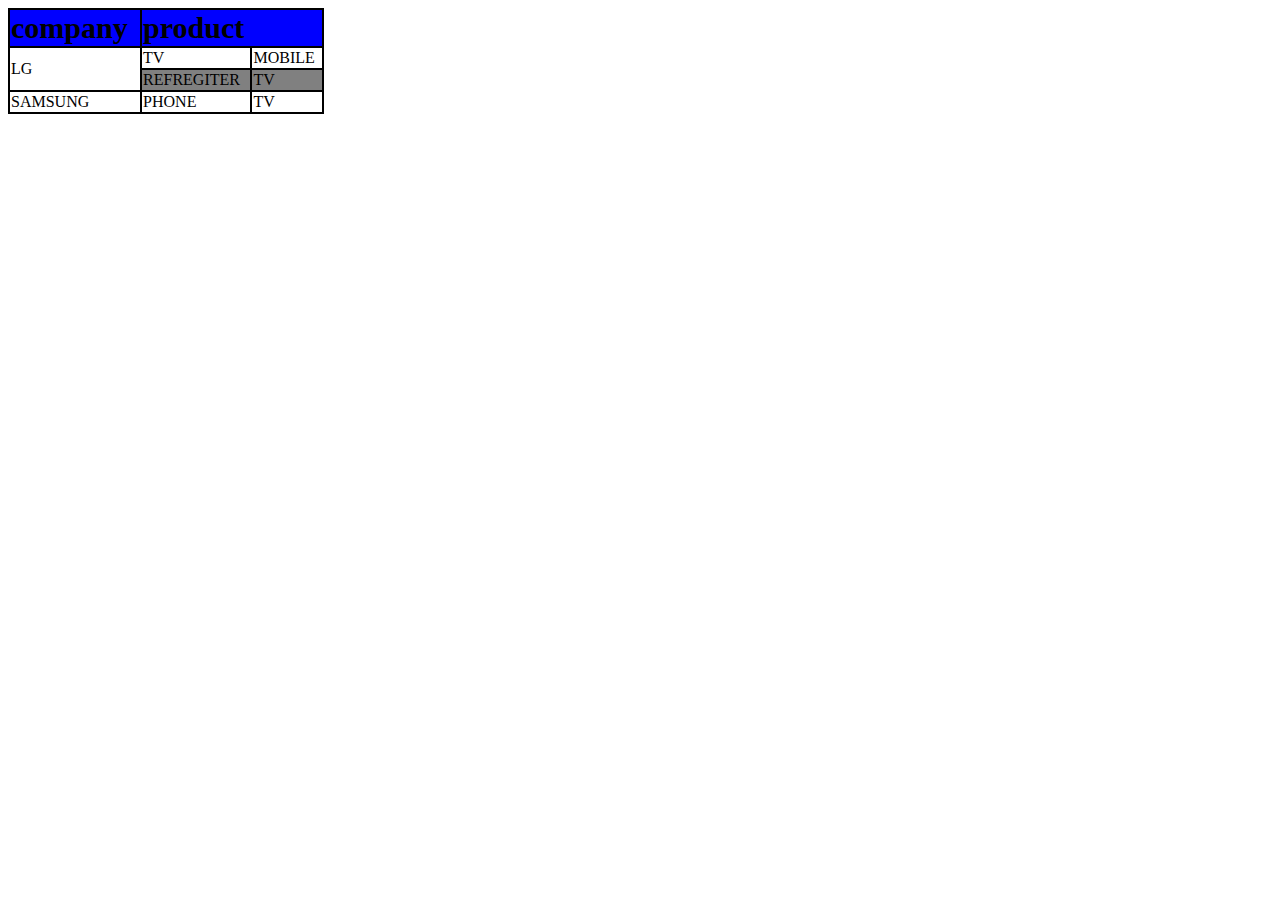
<file: Fil/columnspan.html>
<html>
    <head>
        <title>
            table
        </title>
        <style>
            table{
        width: 25%;
    }
    th{
        background-color: blue;
        text-align: left;
        font-size: 30px;
    }
    table,tr,th,td{
        border:2px solid;
        border-collapse: collapse;
    }
    table tr:nth-child(3){
        background-color: gray;
    }
        </style>
    </head>
    <body>
        <table>
        <tr>
            <th>company</th>
            <th colspan="2">product</th>
        </tr>
        <tr>
            <td rowspan="2">LG</td>
            <td>TV</td>
            <td>MOBILE</td>
        </tr>
        <tr>
<td>REFREGITER</td>
<td>TV</td>
  </tr>
  <tr>
    <td >SAMSUNG</td>
<td>PHONE</td>
<td>TV</td>
</tr>
        </table>
    </body>
</html>
</file>
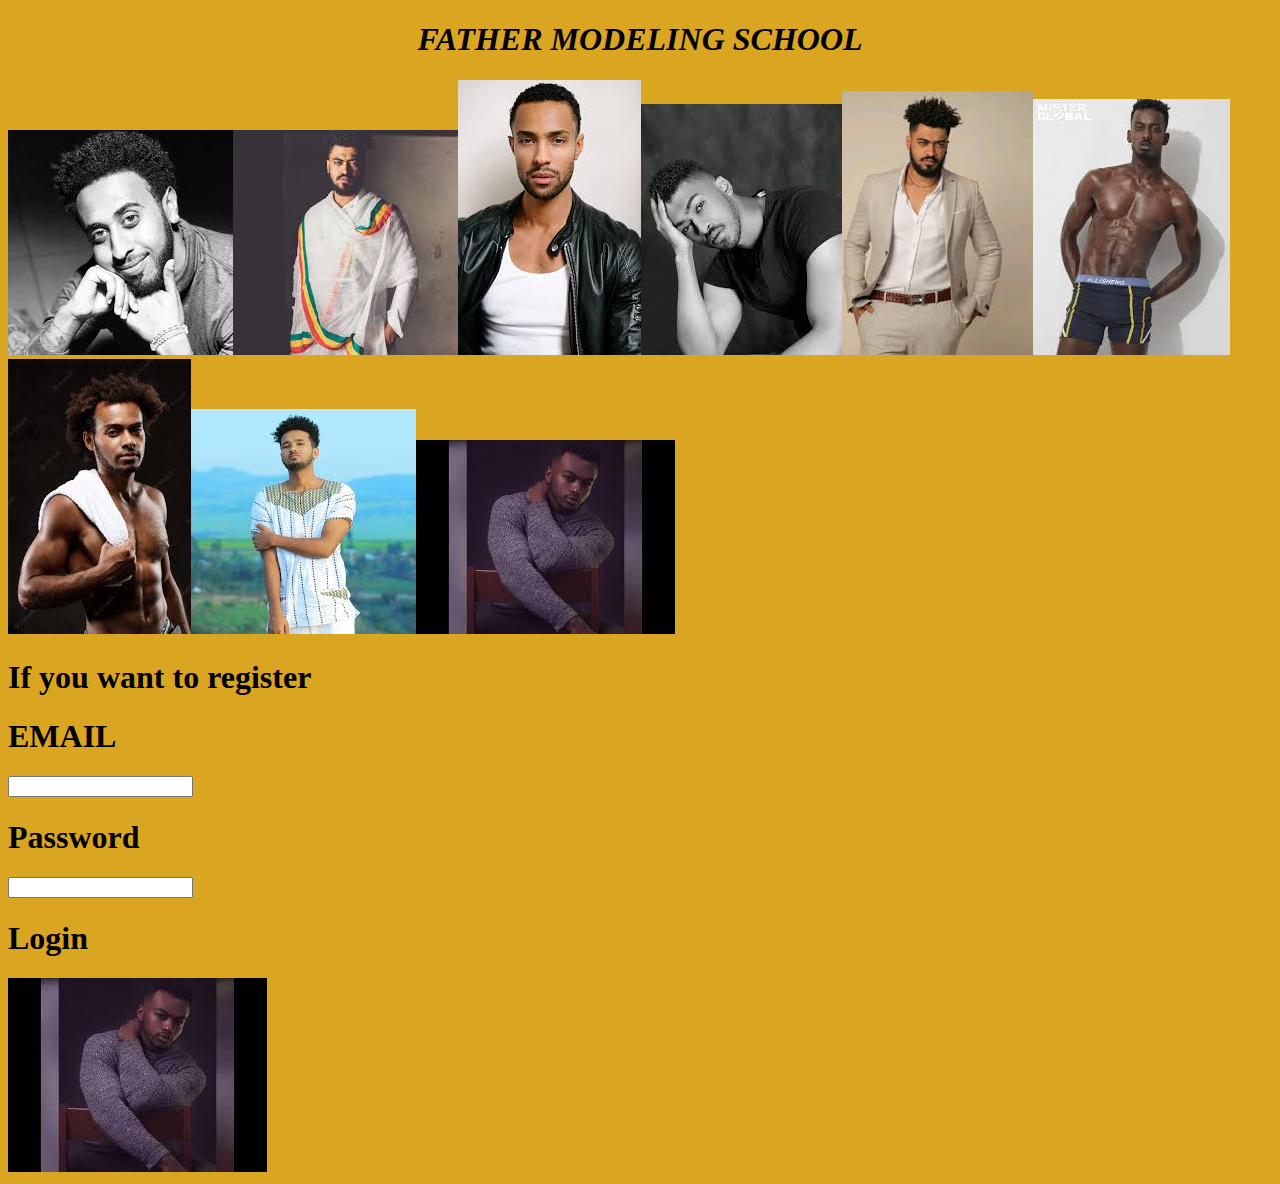
<file: Fil/dave.html>
<!DOCTYPE html>
<html>
    <head>
        <h1 style="color: black ;text-align: center;"><i><b>FATHER MODELING SCHOOL</b></i></h1>
    </head>
    <body  style="background-color: goldenrod;">
<img src="images (1).jpg"><img src="images (2).jpg"><img src="images (3).jpg"><img src="images (4).jpg"><img src="images (5).jpg"><img src="images (6).jpg"><img src="images (7).jpg"><img src="images (8).jpg"><img src="images (9).jpg">
<h1>If you want to register</h1>
<h1>EMAIL</h1>
<input type="email"/>
<h1>Password</h1>
<input type="password"
<a href="MODELI"><h1>Login</h1></a>
<input type="image" src="images (9).jpg">
    </body>
</html>
</file>
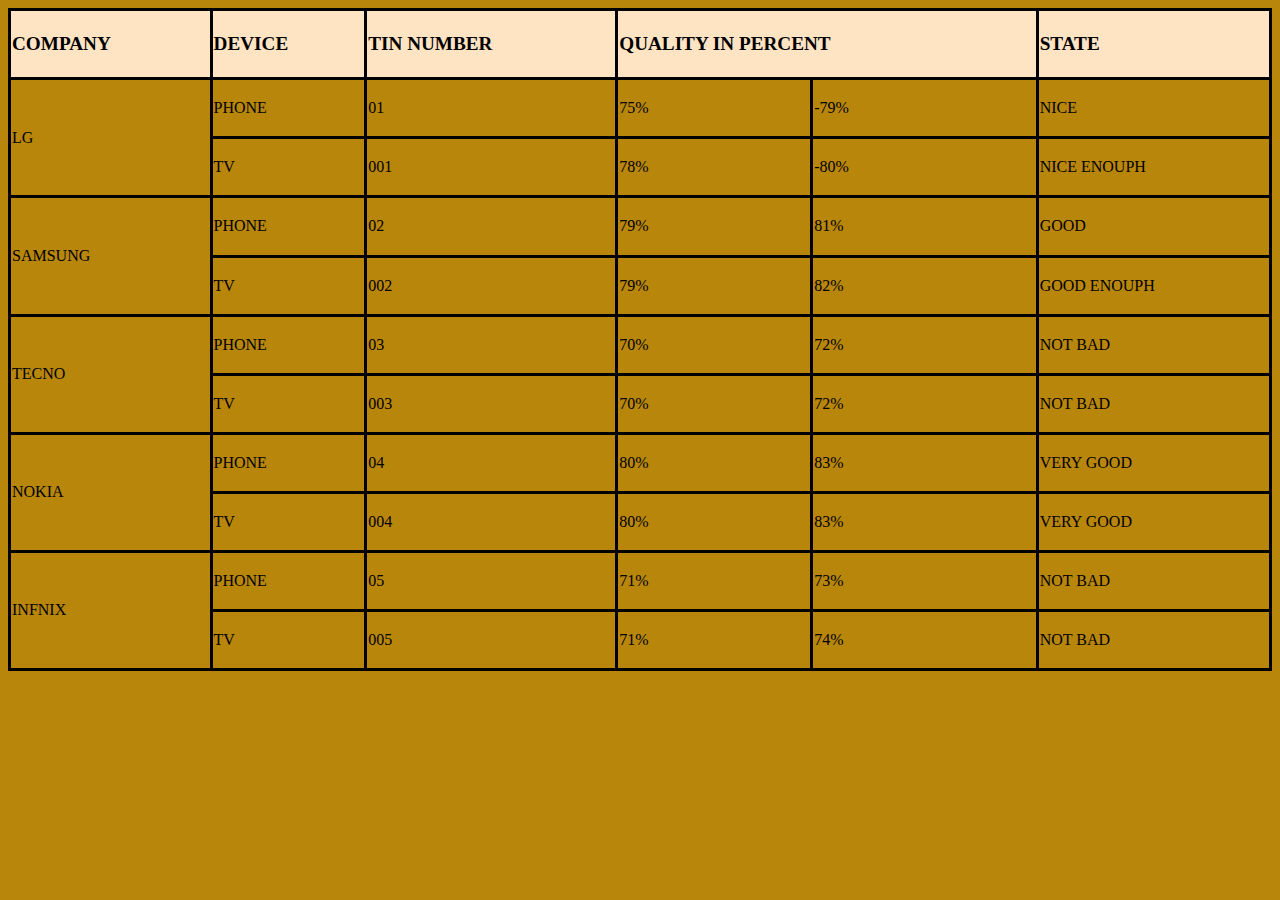
<file: Fil/exercise for table.html>
<html>
    <head>
        <title>
            exercise for table 
        </title><style>
            body{background-color: darkgoldenrod;}
        table{
            width:100%; 
height: 75%;
border-style: solid;
             }
            th{
                background-color: bisque;
                font-size: larger;
                text-align: left;
                border-style: 40px solid;

            }
           table,th,tr,td{
            border-style: 30px solid;
            border: 3px solid;
border-collapse: collapse;
           } 
           body{
        background-image: image-set(image-set);
           }
            </style>
                </head>
    <body>
        <table>
            <tr>
                <th>COMPANY</th>
            <th>DEVICE</th>
        <th>TIN NUMBER</th>    
    <th colspan="2">QUALITY IN PERCENT</th>    
<th>STATE</th>    
</tr>
<tr>
    <td rowspan="2">LG</td>
    <td>PHONE</td>
    <td>01</td>
    <td>75%</td>
    <td>-79%</td>
    <td>NICE</td>
</tr>
<tr>
    <td>TV</td>
    <td>001</td>
    <td>78%</td>
    <td>-80%</td>
    <td>NICE ENOUPH</td>
</tr>
<tr>
    <td rowspan="2">SAMSUNG</td>
    <td>PHONE</td>
    <td>02</td>
    <td>79%</td>
    <td>81%</td>
    <td>GOOD</td>
</tr>
<tr>
    <td>TV</td>
    <td>002</td>
    <td>79%</td>
    <td>82%</td>
    <td>GOOD ENOUPH</td>
</tr><tr>
<td rowspan="2">TECNO</td>
<td>PHONE</td>
<td>03</td>
<td>70%</td>
<td>72%</td>
<td>NOT BAD</td></tr>
<tr>
    <td>TV</td>
    <td>003</td>
    <td>70%</td>
    <td>72%</td>
    <td>NOT BAD</td></tr>
<tr>
    <td rowspan="2">NOKIA</td>
    <td>PHONE</td>
    <td>04</td>
    <td>80%</td>
    <td>83%</td>
    <td>VERY GOOD</td>
</tr>
<tr>
    <td>TV</td>
    <td>004</td>
    <td>80%</td>
    <td>83%</td>
    <td>VERY GOOD</td>
</tr>
<tr>
    <td rowspan="2">INFNIX</td>
    <td>PHONE</td>
    <td>05</td>
    <td>71%</td>
    <td>73%</td>
    <td>NOT BAD</td>
</tr>
<tr>
    <td>TV</td>
    <td>005</td>
    <td>71%</td>
    <td>74%</td>
    <td>NOT BAD</td>
</tr>
        </table>
    </body>
</html>
</file>
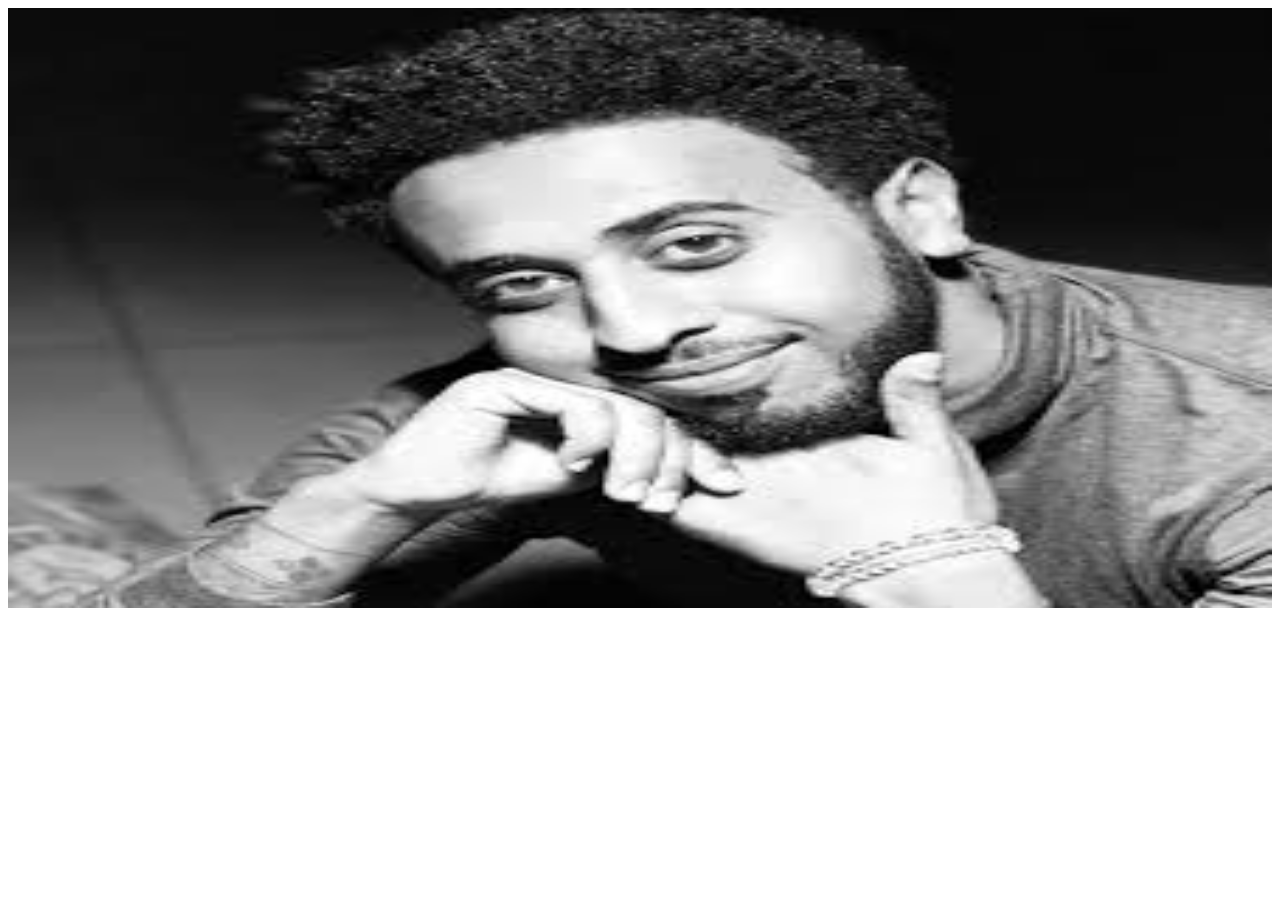
<file: Fil/inline.html>
<html>
    <head>
        <title>
            inline
        </title>
        <style>
            @keyframes changeImage {
                0% { content: url('images (1).jpg'); }
                50% { content: url('images (2).jpg'); }
                100% { content: url('images (3).jpg'); }
            }
            .auto-change {
                width: 100%;
                height: 600px;
                animation: changeImage 20s infinite;
            }
        </style>
    </head>
    <body>
        <img src="images (1).jpg" alt="model" class="auto-change">
    </body>
</html>
</file>
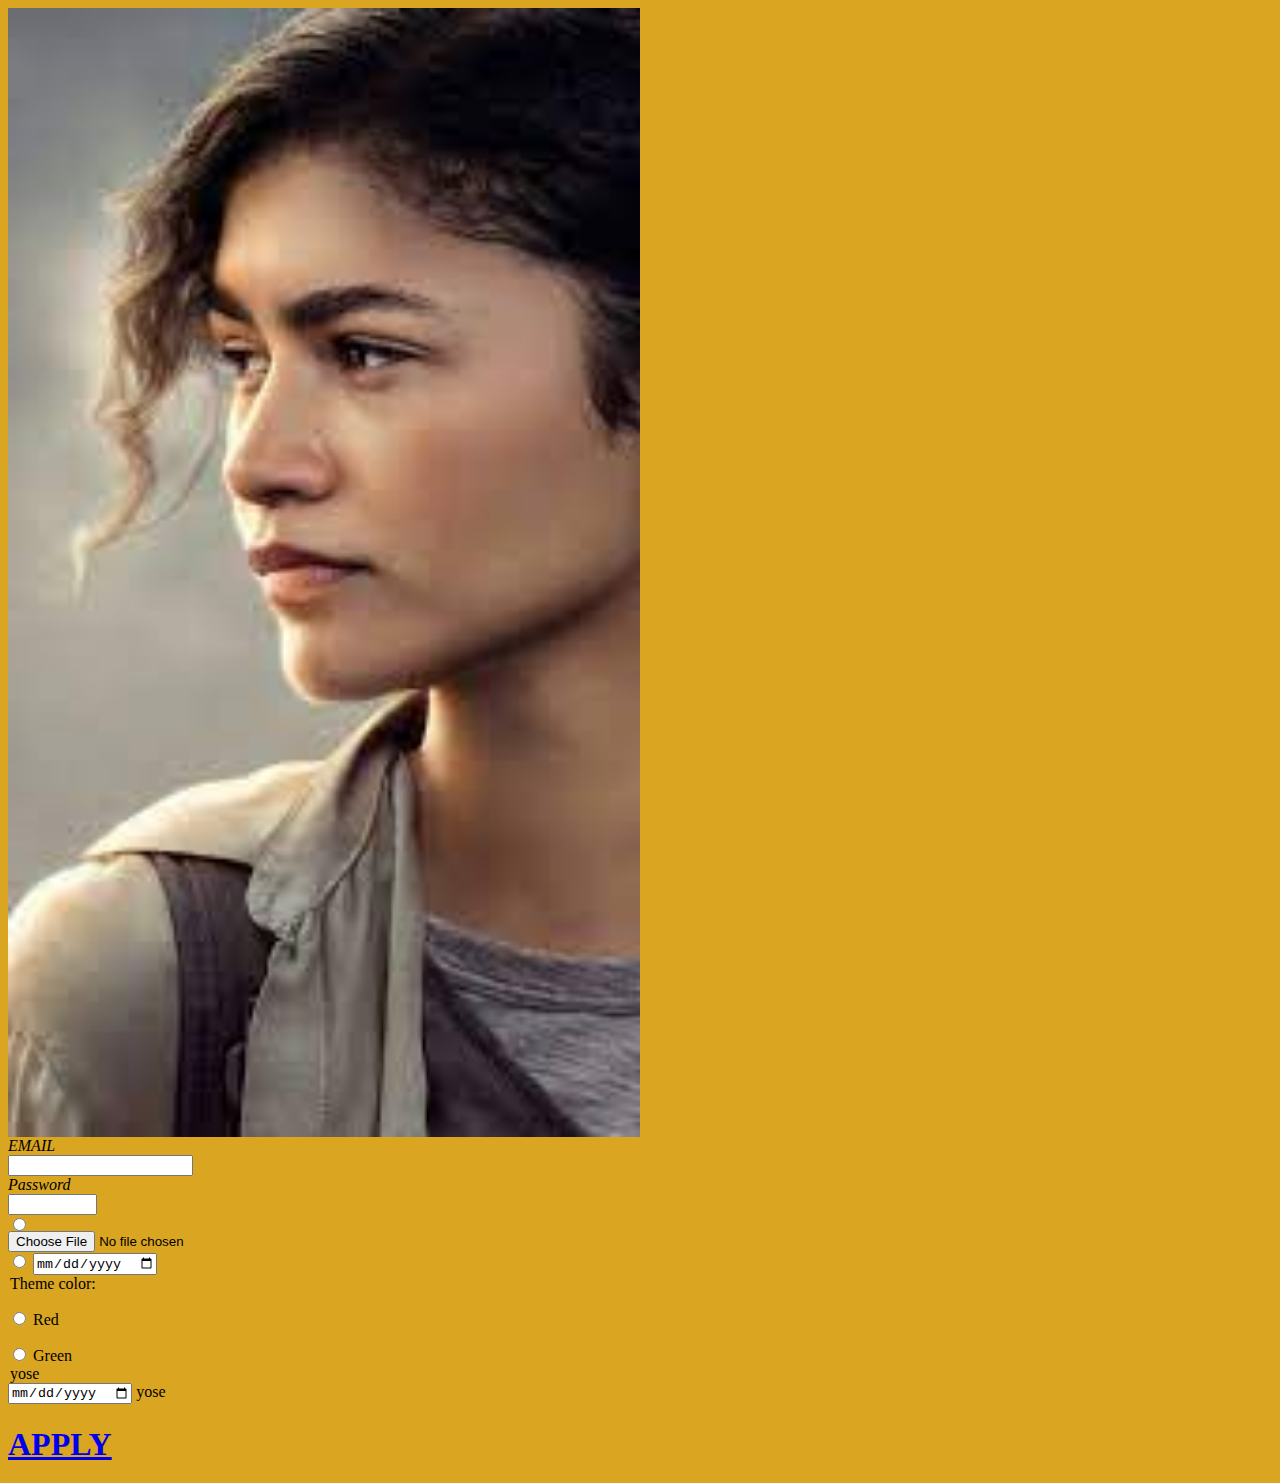
<file: Fil/input example.html>
<html>
    <head ><img  src="bbb.jpg"   width="50% ;">
         <style>

            body{
                color: black;
                background-color: goldenrod;
            }
            img{
                al;
            }
            
        </style>
    </head>
    <body><br>
        <em>EMAIL</em><br>
        <input type="text"><br>
       <em>Password</em> <br>
        <input type="password" size="8"><br>
        <input type="radio"><br>
        <input type="file"><br>
        <input type="radio" name="color" id="red" value="#F00">
        <label><input type="date"></label>
            <legend>Theme color:</legend>
            <p>
            <input type="radio" name="color" id="red" value="#F00">
            <label for="red">Red</label>
            </p><p>
            <input type="radio" name="color" id="green" value="#0F0">
            <label for="green">Green</label>
            <legend>yose</legend>
            <input type="date" size="8" name="color" id="green">
            <label for="green">yose</label>
            <a href="http://www.bbc.com"> <H1 style="color: black;">APPLY</H1> </a>
            </p>
    </body>
</html>
</file>
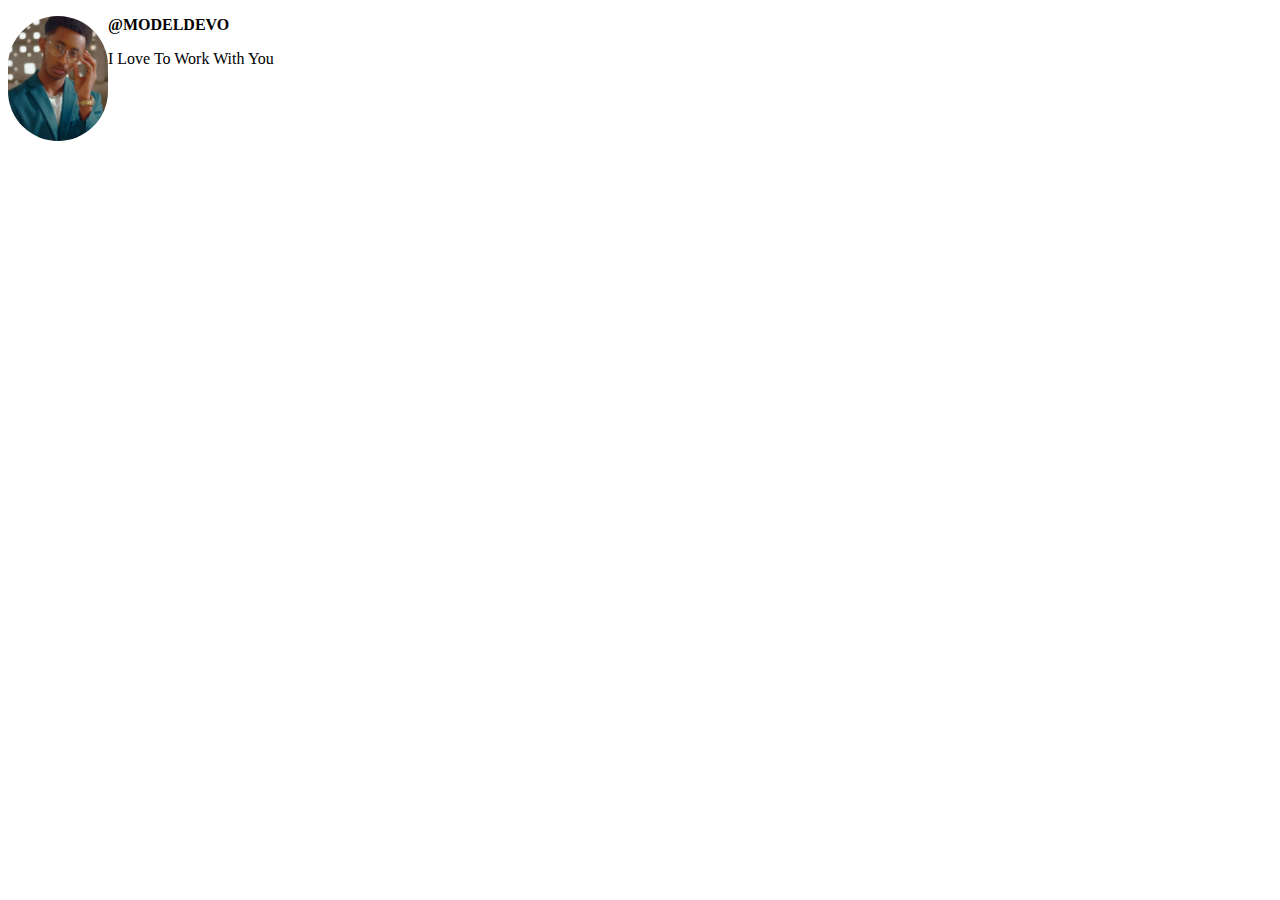
<file: Fil/Instagram.html>
<!DOCTYPE html>
<html lang="en">
    <style>
        img{
            width: 100px;
            float:left;
            border-radius: 50px;
        }
        .yyyy{
        font-weight: bold;
        }
    </style>
    <title>
        instagram
    </title>
    <body>
        <img src="dave1.jpg" alt="an image of model dawit solomon">
        <p class="yyyy">@MODELDEVO</p>
        <P>I Love To Work With You</P>

    </body>
</html>
</file>
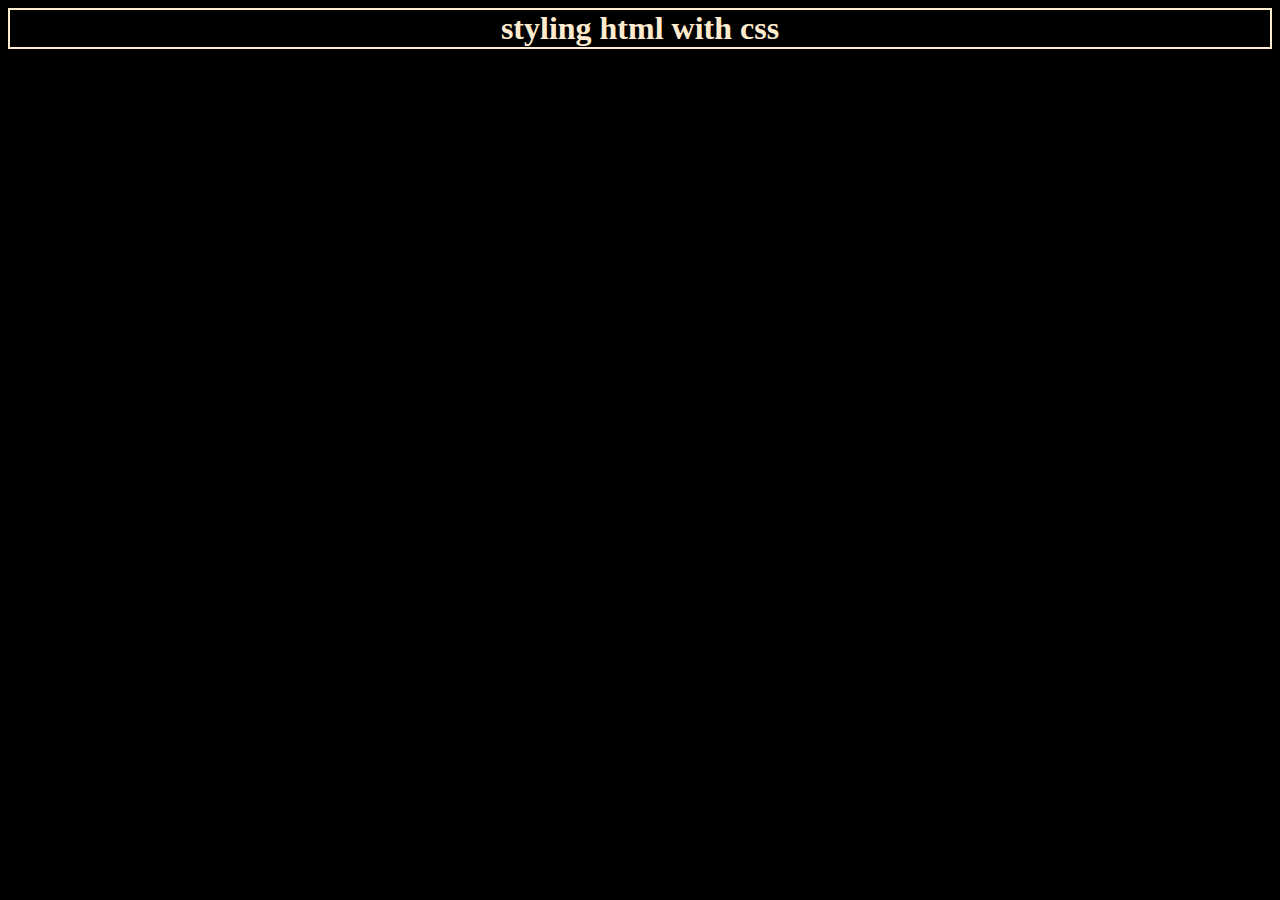
<file: Fil/internal.html>
<html>
    <head>
        <title>
            internal
        </title>
        <style>
            body{
                background-color: black;
            }
            h1{
                color:blanchedalmond;
                text-align: center;
                border: 2px solid;
            
            }
        </style>
    </head>
    <body>
        <h1>styling html with css
        </h1>
    </body>
</html>
</file>
